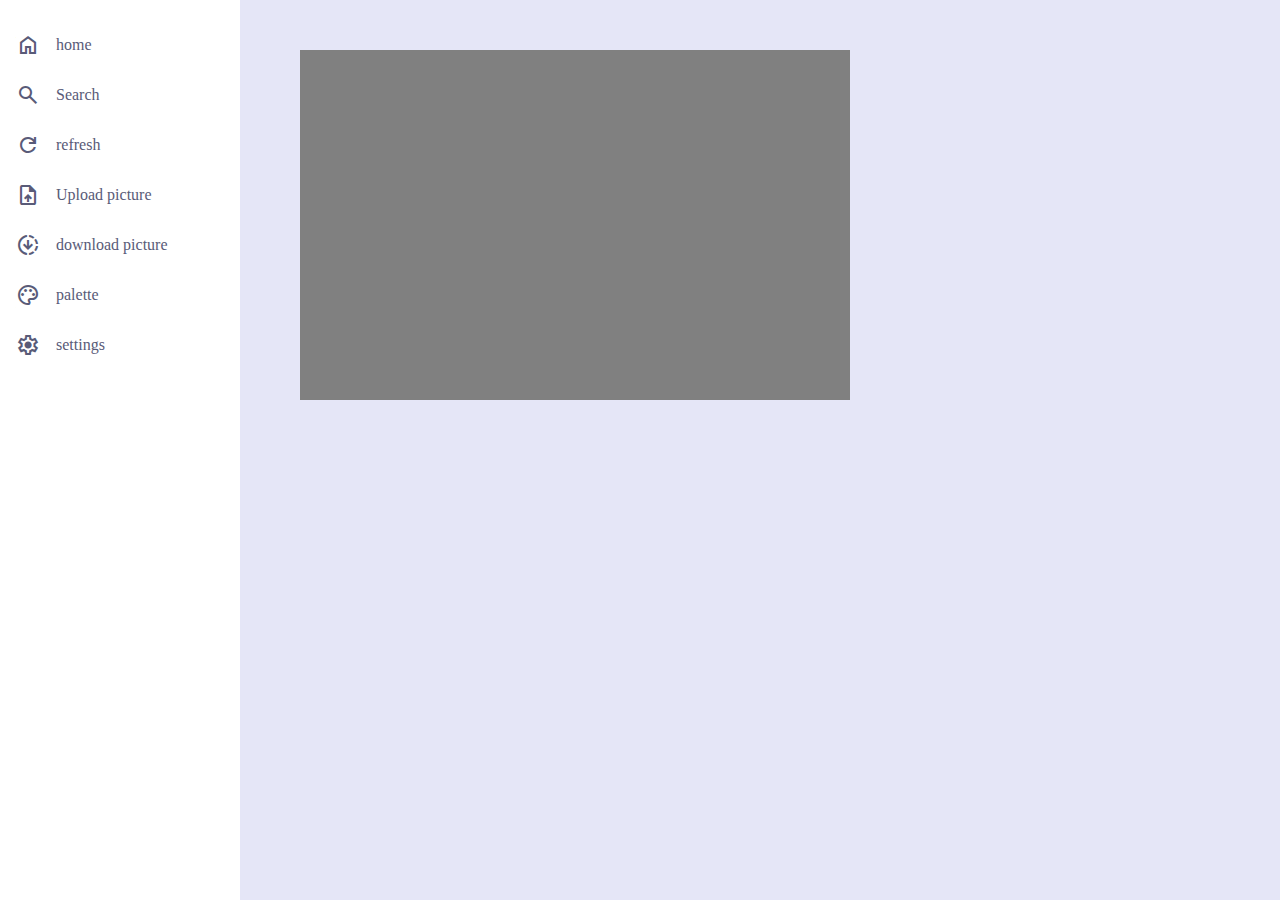
<file: index.html>
<html lang="en">
<head>
    <meta charset="UTF-8">
    <meta http-equiv="X-UA-Compatible" content="IE=edge">
    <meta name="viewport" content="width=device-width, initial-scale=1.0">
    <link rel="stylesheet" href="css/styles.css">
    <link rel="stylesheet" href="https://fonts.googleapis.com/css2?family=Material+Symbols+Outlined:opsz,wght,FILL,GRAD@20..48,100..700,0..1,-50..200" />
    <title>Log & Design</title>
</head>
<body>
    <aside class="sidebar" id="sidebar">
        <div class="handle" id="handle">
        </div>
        <button>
            <span class="material-symbols-outlined" id="icon">
                home
            </span>
            <span>home</span>
        </button>
        <button>
            <span class="material-symbols-outlined"  id="icon">
                search
            </span>
            <span>Search</span>
        </button>
        <button class="refresh" id="refresh">
            <span class="material-symbols-outlined" id="icon">
                refresh 
            </span>
            <span>refresh</span>
        </button>
        <button id="uploadButton">
            <span class="material-symbols-outlined" id="icon">
                upload_file
            </span>
            <span>Upload picture</span>
            <input type="file" id="imageUpload" style="display: none;">
        </button>
        <button id="downloadButton">
            <span class="material-symbols-outlined" id="icon">
                downloading
                </span>
            <span>download picture</span>
        </button>
        <button id="palette">
        <span class="material-symbols-outlined" id="icon">
            palette
                </span>
            <span>palette</span>
            <input type="color" id="colorpicker" value="#0000ff"style="display: none;">
        </button>
        <button>
            <span class="material-symbols-outlined" id="icon">
                settings
            </span>
            <span>settings</span>
        </button>
    </aside>
    
    <!-- <div class="color">
        <label for="colorpicker">Color Picker:</label>
        <input type="color" id="colorpicker" value="#0000ff">
    </div> -->

        <canvas  id = "canvas" width="600" height="400">    
        </canvas>
    <div class="btn-popup"> 
           <!-- <button onclick="togglePopup()" >Abrir Popup</button> -->
           <!-- <input type="file" id="imageUpload"> -->
           <!-- <button id="downloadButton">Descargar imagen</button> -->


    </div>

<!--
    <div id="popup" class="popup">
      <div class="popup-content">
        <h3>Popup Content</h3>
        <p>Este es un popup de ejemplo.</p>
        <button onclick="togglePopup()">Cerrar</button>
      </div>
    </div>-->
    
    <script src="js/script.js"></script>
</body>
</html>
</file>
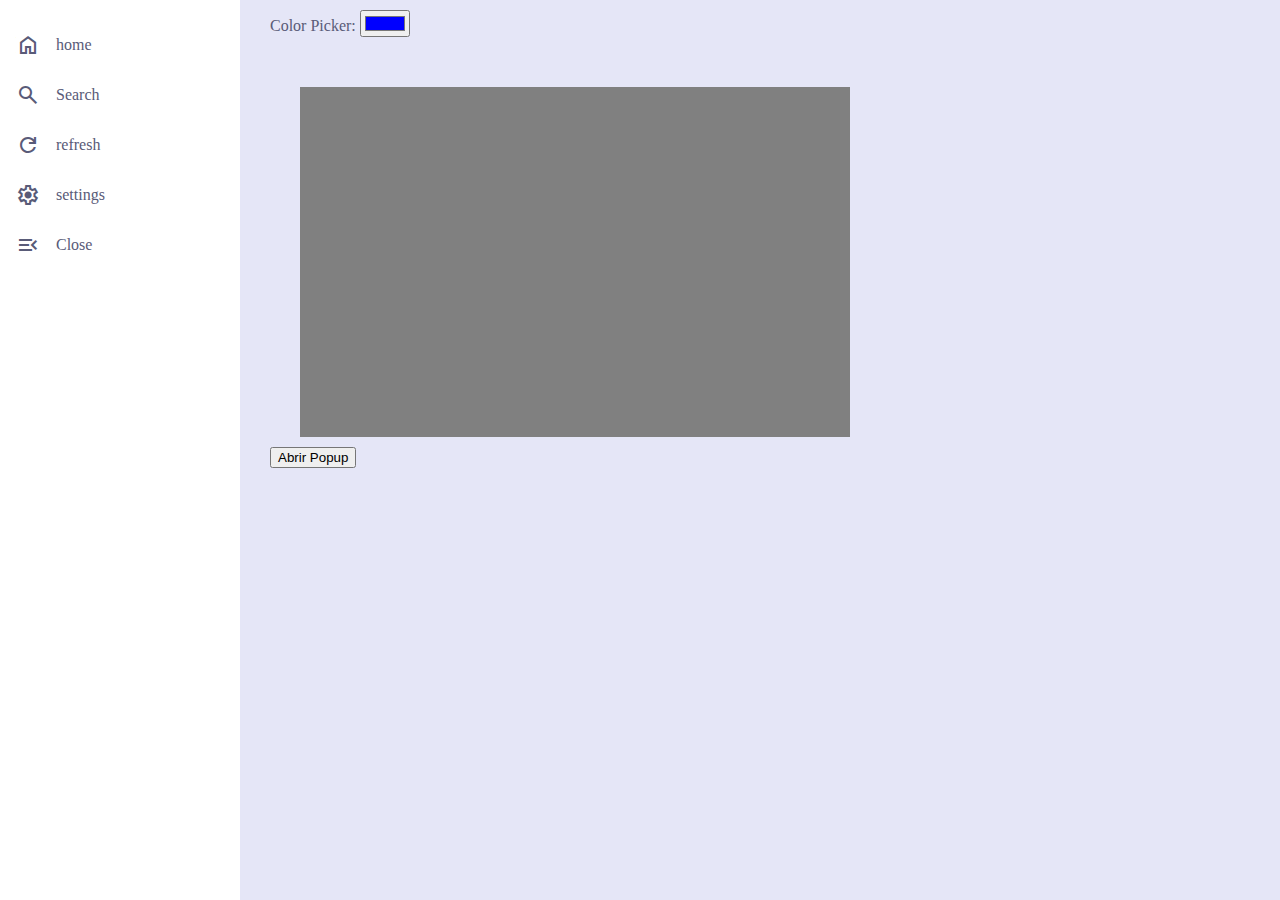
<file: desiAgn.html>
<html lang="en">
<head>
    <meta charset="UTF-8">
    <meta http-equiv="X-UA-Compatible" content="IE=edge">
    <meta name="viewport" content="width=device-width, initial-scale=1.0">
    <link rel="stylesheet" href="css/styles.css">
    <link rel="stylesheet" href="https://fonts.googleapis.com/css2?family=Material+Symbols+Outlined:opsz,wght,FILL,GRAD@20..48,100..700,0..1,-50..200" />
    <title>Log & Design</title>
</head>
<body>
    <aside class="sidebar" id="sidebar">
        <div class="handle" id="handle">
        </div>
        <button>
            <span class="material-symbols-outlined">
                home
            </span>
            <span>home</span>
        </button>
        <button>
            <span class="material-symbols-outlined">
                search
            </span>
            <span>Search</span>
        </button>
        <button class="refresh" id="refresh">
            <span class="material-symbols-outlined">
                refresh 
            </span>
            <span>refresh</span>
        </button>
        <button>
            <span class="material-symbols-outlined">
                settings
            </span>
            <span>settings</span>
        </button>
        <button>
            <span class="material-symbols-outlined">
                menu_open
            </span>
            <span>Close</span>
        </button>
    </aside>
    
    <div class="color">
        <label for="colorpicker">Color Picker:</label>
        <input type="color" id="colorpicker" value="#0000ff">
    </div>

        <canvas width="600" height="400">    
        </canvas>
    <div class="btn-popup"> 
           <button onclick="togglePopup()" >Abrir Popup</button>
    </div>


    <div id="popup" class="popup">
      <div class="popup-content">
        <h3>Popup Content</h3>
        <p>Este es un popup de ejemplo.</p>
        <button onclick="togglePopup()">Cerrar</button>
      </div>
    </div>
    
    <script src="js/script.js"></script>
</body>
</html>
</file>
<file: css/styles.css>
body{
    /* background: #E5E5E5; */
    cursor: url('../src/curso.png'), auto;
    margin: 0;
    background: #e5e6f7; 
    color: #595b78;
    font-family:"Euclid Circular A";
}
.sidebar {
  overflow: hidden;
  position: fixed;
  top: 0;
  left: 0;
  width: 240px;
  height: 100%;
  padding-top: 20px;
  background: #ffffff;
  user-select: none;
  }

.handle {
  position: absolute;
  z-index: 100;
  width: 8px;
  top: 0;
  bottom: 0;
  right: 0;
  transition: 0.3s;
  }
  /**/
.handle:hover,
.handle:active {
  background: #f7f7f7;
   cursor: col-resize;
  }
.sidebar button {
  position: relative;
  display: flex;
  gap: 16px;
  align-items: center;
  height: 50px;
  width: 100%;
  font-family: inherit;
  font-size: 16px;
  font-weight: 400;
  line-height: 1;
  padding: 16px;
  background: transparent; 
  border: 0;
  cursor: pointer;
  text-align: left;
  color: inherit;
  white-space: nowrap;
}
.sidebar button:hover {
  background: #4950f6; 
  color: #f7f7f7;
    #icon{
    transform: scale(0.7);
    }
  }


  .popup {
    display: none;
    position: fixed;
    top: 0;
    left: 0;
    width: 100%;
    height: 100%;
    background-color: rgba(0, 0, 0, 0.5);
  }
  .btn-popup{
    padding-top: 10px;
    padding-left: 270px;
  }
  .color{
    padding-top: 10px;
    padding-left: 270px;
  }
  
  .popup-content {
    background-color: white;
    width: 300px;
    padding: 20px;
    margin: 100px auto;
    border-radius: 5px;
    text-align: center;
  }
canvas{
padding-left: 250px;
}

.sidebar {
  transition: width 0.3s;
}

canvas {
  transition: padding-left 0.3s;
}

.btn-popup,
.color {
  transition: padding-left 0.3s;
}
</file>
